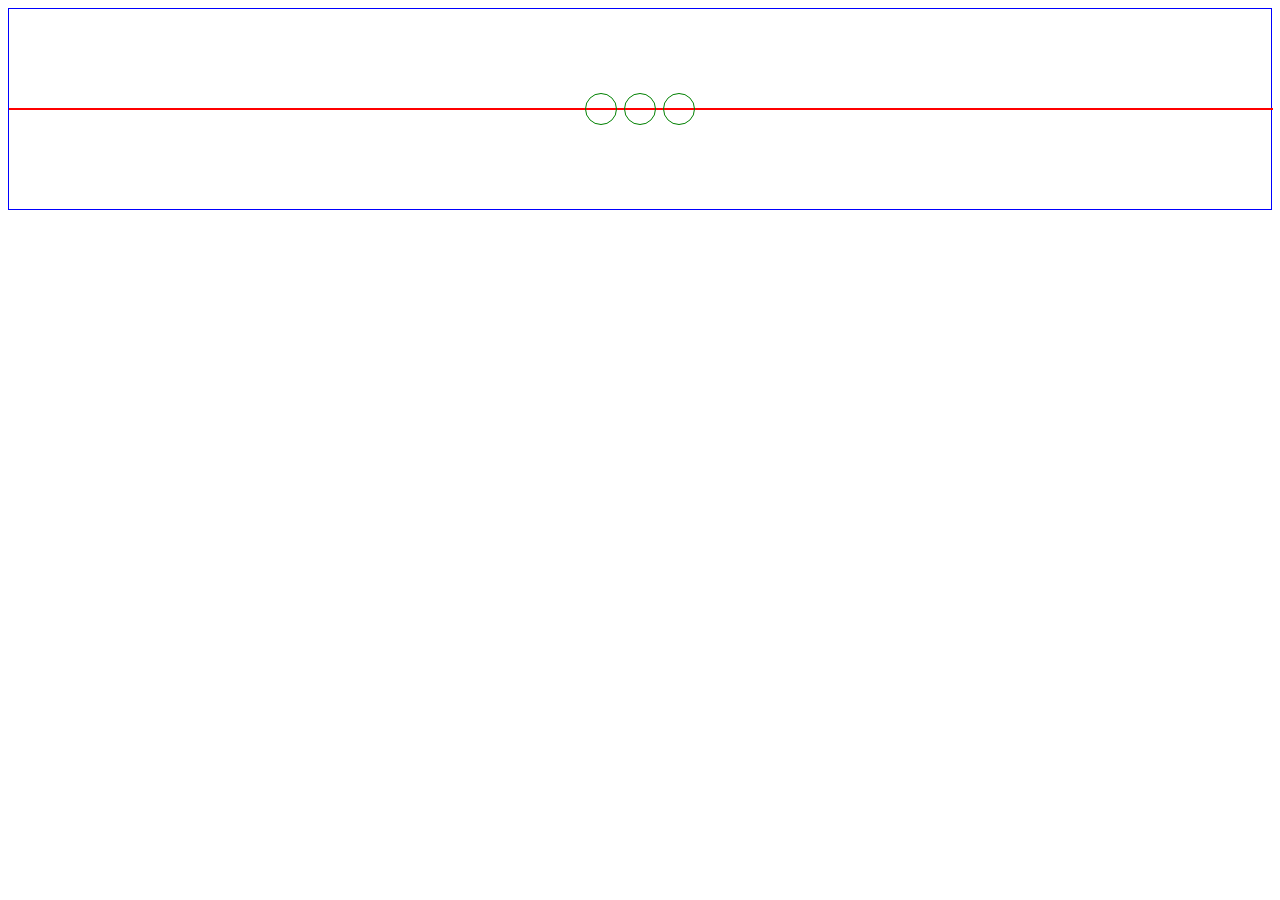
<file: center.html>
<!DOCTYPE html>
<html>
  <head>
    <meta http-equiv="content-type" content="text/html; charset=utf-8" />
    <meta name="viewport" content="width=device-width, initial-scale=1.0">
    <title></title>
    <style type="text/css" media="all">
    .wrapper {
      display: flex;
      justify-content: center;
      align-items: center;
      height: 200px;
      position: relative;
      z-index: 1;
      border: 1px solid blue
    }
      .row {
        width: fit-content;
        /* margin-top: -20px; */
        margin: 0 auto;
        height: 100%;
        display: flex;
        justify-content: space-between;
        align-items: center;
        width: 110px;
      }
      
      .row span {
        display: inline-block;
        width: 30px;
        height: 30px;
        border-radius: 50%;
        border: 0.5px solid green;
      }
      
      hr {
        border: 1px solid red;
        position: absolute;
        top: 50%;
        left: 0;
        width: 100%;
        transform: translateY(-50%);
        margin: 0;
        z-index: -1;
      }
    </style>
  </head>
  <body>
    <div class="wrapper">
      <hr />
      <div class="row">
        <span></span>
        <span></span>
        <span></span>
      </div>
    </div>
    
    
    
    
    
    
    
  </body>
</html>
</file>
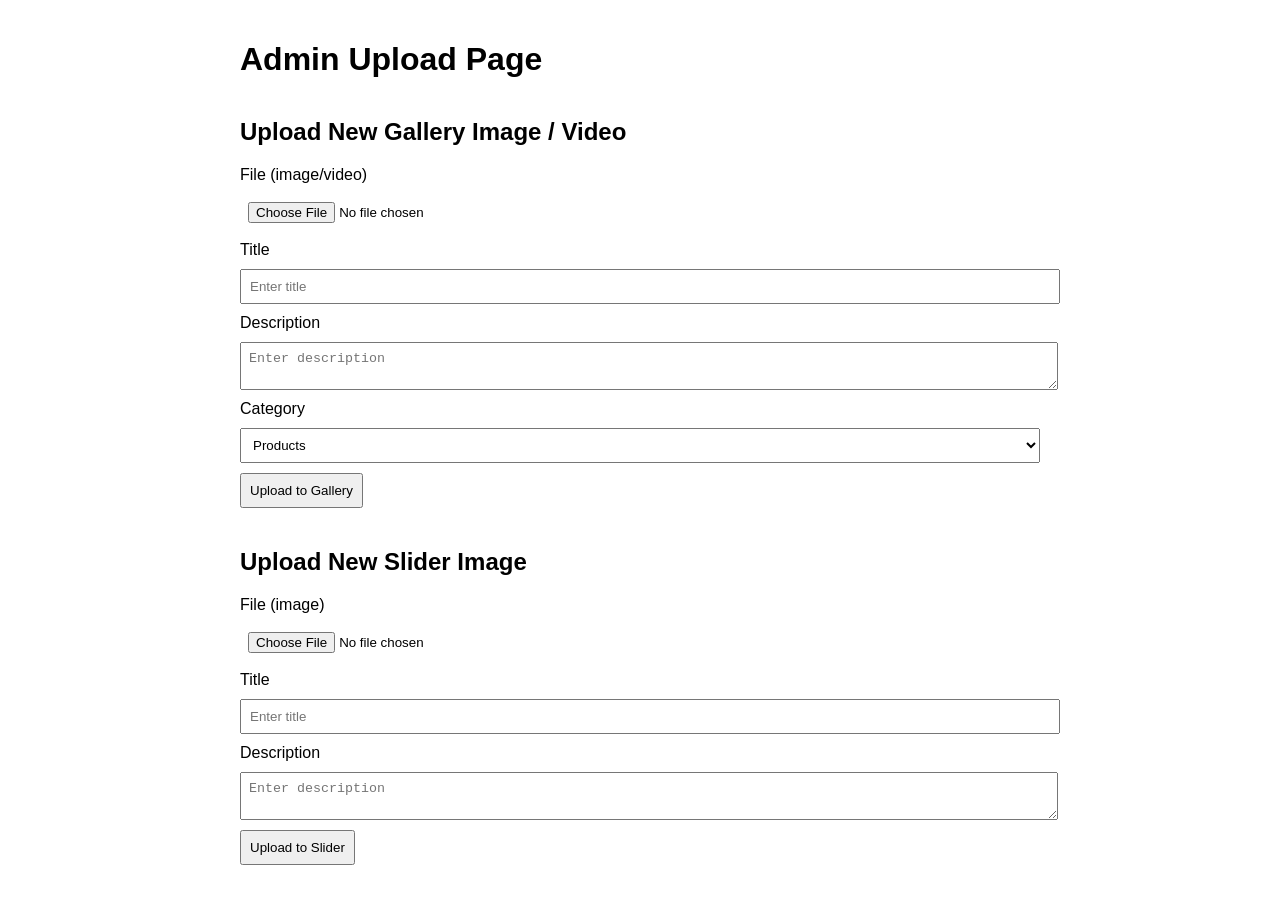
<file: admin/admin-icare-2401.html.html>
<!DOCTYPE html>
<html lang="en">
<head>
  <meta charset="UTF-8">
  <meta name="viewport" content="width=device-width, initial-scale=1.0">
  <title>Admin Upload</title>
  <style>
    body { font-family: Arial, sans-serif; max-width: 800px; margin: auto; padding: 20px; }
    h2 { margin-top: 40px; }
    form { margin-bottom: 30px; }
    input, select, textarea, button { display: block; margin: 10px 0; padding: 8px; width: 100%; }
    button { width: auto; cursor: pointer; }
    #status, #statusSlider { font-weight: bold; color: green; margin-top: 5px; }
  </style>
</head>
<body>

<h1>Admin Upload Page</h1>

<!-- GALLERY UPLOAD -->
<h2>Upload New Gallery Image / Video</h2>
<form id="uploadForm">
  <label>File (image/video)</label>
  <input type="file" name="file" required>

  <label>Title</label>
  <input type="text" name="title" placeholder="Enter title" required>

  <label>Description</label>
  <textarea name="desc" placeholder="Enter description" required></textarea>

  <label>Category</label>
  <select name="category" required>
    <option value="products">Products</option>
    <option value="projects">Projects</option>
    <option value="accessories">Accessories</option>
  </select>

  <button type="submit">Upload to Gallery</button>
  <div id="status"></div>
</form>

<!-- SLIDER UPLOAD -->
<h2>Upload New Slider Image</h2>
<form id="sliderUploadForm">
  <label>File (image)</label>
  <input type="file" name="file" id="sliderFile" required>

  <label>Title</label>
  <input type="text" name="title" placeholder="Enter title" required>

  <label>Description</label>
  <textarea name="desc" placeholder="Enter description" required></textarea>

  <button type="submit">Upload to Slider</button>
  <div id="statusSlider"></div>
</form>

<script src="admin.js"></script>
</body>
</html>
</file>
